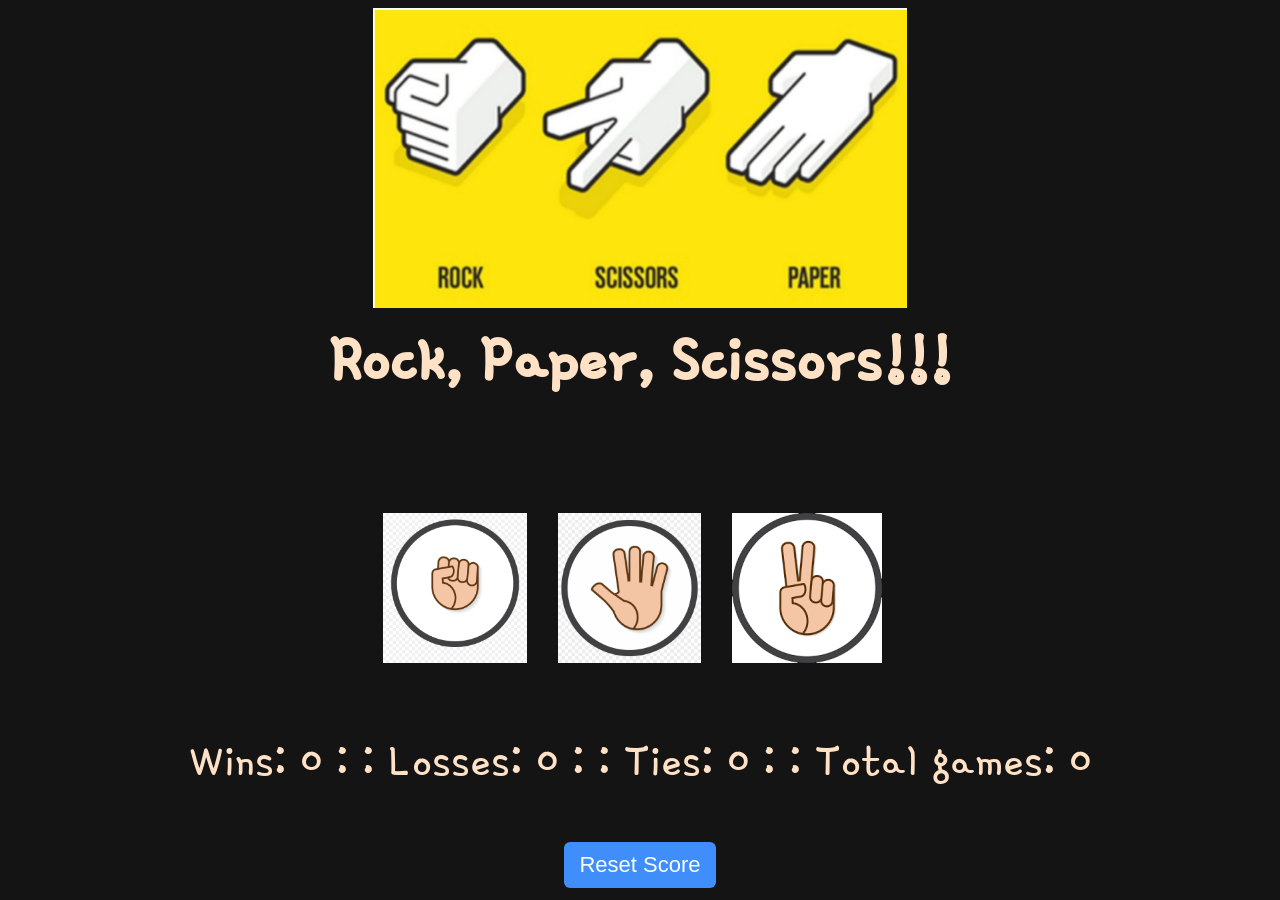
<file: index.html>
<!DOCTYPE html>
<html lang="en">
<head>
    <meta charset="UTF-8">
    <meta name="viewport" content="width=device-width, initial-scale=1.0">
    <link rel="preconnect" href="https://fonts.googleapis.com">
    <link rel="preconnect" href="https://fonts.gstatic.com" crossorigin>
    <link href="https://fonts.googleapis.com/css2?family=Gamja+Flower&display=swap" rel="stylesheet">
    <link rel="stylesheet" href="rps.css">
    <title>RPS_Game</title>
</head>
<body>
    <!-- <center> -->
    <div>
        <img src="Pictures/game.jpg" alt="" class="game">
        <p class="title">Rock, Paper, Scissors!!!</p>
    </div>
    
    <div class="play-section">
        <button onclick="
        playRPS('Rock');"
        class="moves-b">

        <img src="Pictures/rock1.jpg" alt="" class="moves">
        </button>

        <button onclick="
            playRPS('Paper');"
            class="moves-b">

            <img src="Pictures/paper1.png" alt="" class="moves">
        </button>

        <button onclick="
            playRPS('Scissors');"
            class="moves-b">

            <img src="Pictures/scissors1.png" alt="" class="moves">
        </button>
    </div>

    <div>
        <p class="js-result result"></p>
        <p class="js-moves moving"></p>
        <p class="js-score score"></p>
    </div>

    <button onclick="
        score.wins = 0;
        score.loss = 0;
        score.ties = 0;
        score.Total_games = 0;
        localStorage.removeItem('score');
        updateScore();"
        class="reset">

        Reset Score
    </button>

    <script src="rps.js"></script>
<!-- </center> -->
</body>
</html>
</file>
<file: rps.css>
body {
    background-color: rgb(20, 20, 20);
    color: #FFE1C6;
    font-family: Gamja Flower;
    text-align: center;
}

.title{
    font-size: 70px;
    font-weight: bold;
    margin-top: 0px;
}

.moves{
    height: 150px;
    background: transparent;
}

.moves-dis{
    height: 10px;
}

.moves-b{
    background-color: transparent;
    border: 0px solid white;
    margin-right: 15px;
    cursor: pointer;
    margin-top: 40px;
}

.result{
    font-size: 60px;
    font-weight: bold;
    margin-top: 50px;
}

.moving{
    font-size: 40px;
}

.score{
    margin-top: 30px;
    font-size: 50px;
}

.reset{
    background-color: #3f8efc;
    color: #fbfef9;
    border: none;
    font-size: 22px;
    padding: 10px 15px;
    cursor: pointer;
    border-radius: 6px;
}

.game{
    height: 300px;
}
</file>
